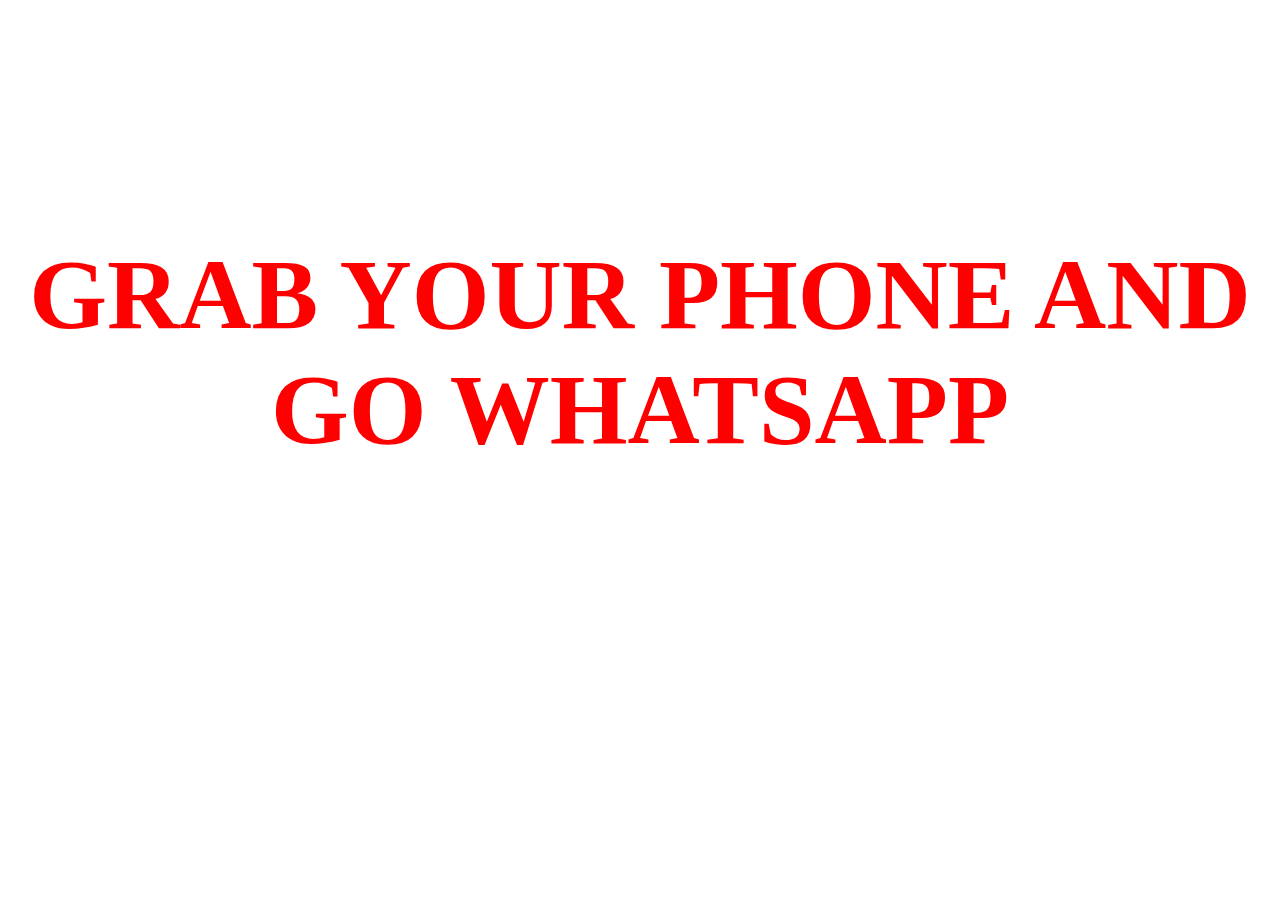
<file: checkwa.html>
<!DOCTYPE html>
<html lang="en">

<head>
    <meta charset="UTF-8">
    <meta name="viewport" content="width=device-width, initial-scale=1.0">
    <title>Document</title>
</head>

<body>

    <style>
        .blink {
            text-align: center;
            color: red;
            font-size: 100px;
            animation: blink-animation 1s steps(2, start) infinite;
            
        }

        @keyframes blink-animation {
            to {
                visibility: collapse;
            }
        }
    </style>
    <br>
    <br>
    <br>
    <br>
    <br>
    <br>
    <br>
    <br>
    <br>
    <h1 class="blink">GRAB YOUR PHONE AND GO WHATSAPP</h1>
</body>

</html>
</file>
